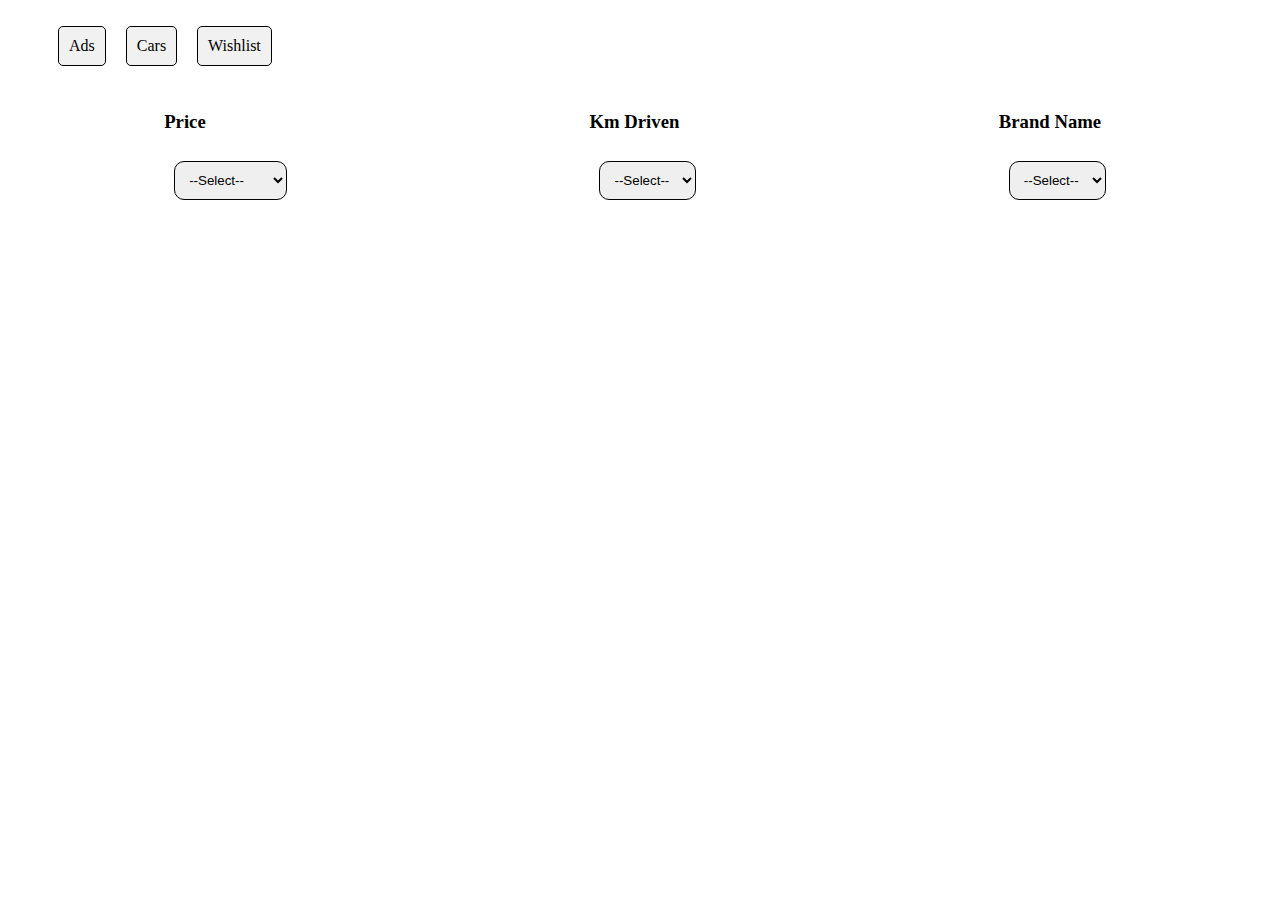
<file: cars.html>
<!DOCTYPE html>
<html lang="en">
  <head>
    <meta charset="UTF-8" />
    <meta http-equiv="X-UA-Compatible" content="IE=edge" />
    <meta name="viewport" content="width=device-width, initial-scale=1.0" />
    <title>Document</title>
    <link rel="stylesheet" href="./styles/cars.css" />
    <script src="./src/cars.js"></script>
    <link
      href="https://cdnjs.cloudflare.com/ajax/libs/font-awesome/6.2.1/css/all.min.css"
      rel="stylesheet"
    />
  </head>

  <body>
    <nav>
      <ul>
        <li><a href="./index.html">Ads</a></li>
        <li><a href="./cars.html">Cars</a></li>
        <li><a href="./wishlist.html">Wishlist</a></li>
      </ul>
    </nav>

    <div id="allSort">
      <div>
        <h3>Price</h3>

        <select id="sortByPrice" onchange="sortPrice()">
          <option id="select" value="">--Select--</option>
          <option id="high" value="dsc">High to Low</option>
          <option id="low" value="asc">Low to High</option>
        </select>
      </div>
      <div>
        <h3>Km Driven</h3>

        <select id="sortBykms" onchange="sortKms()">
          <option id="select" value="">--Select--</option>

          <option id="kmhigh" value="dsc">Highest</option>
          <option id="kmlow" value="asc">Lowest</option>
        </select>
      </div>

      <div>
        <h3>Brand Name</h3>
        <select id="filterByBrand" onchange="filterByBrand()">
          <option id="select" value="">--Select--</option>
          <option value="Tata">Tata</option>
          <option value="Maruti">Maruti</option>
          <option value="Tesla">Tesla</option>
          <option value="BMW">BMW</option>
        </select>
      </div>
    </div>

    <div id="cars-container"></div>

    <div id="myModal" class="modal">
      <div class="modal-content">
        <span class="close">&times;</span>
        <form id="ads-form">
          <label for="">Brand Of Car: </label>
          <select name="brand" id="brand">
            <option value="Tata">Tata</option>
            <option value="Maruti">Maruti</option>
            <option value="Tesla">Tesla</option>
            <option value="BMW">BMW</option>
          </select>
          <br /><br />
          <label for="">Manual/ Automatic: </label>
          <select name="manual-automatic" id="manual-automatic">
            <option value="">Select:</option>
            <option value="manual">Manual</option>
            <option value="automatic">Automatic</option></select
          ><br /><br />
          <label for="">Year of Purchase: </label>
          <select name="year" id="year">
            <option value="2021">2021</option>
            <option value="2020">2020</option>
            <option value="2019">2019</option>
            <option value="2018">2018</option>
            <option value="2017">2017</option>
            <option value="2016">2016</option>
            <option value="2015">2015</option>
            <option value="2014">2014</option>
            <option value="2013">2013</option>
            <option value="2012">2012</option>
            <option value="2011">2011</option>
            <option value="2010">2010</option></select
          ><br /><br />
          <label for="">KM Driven: </label>
          <input type="number" id="kmdriven" /><br /><br />
          <label for="">Description</label>
          <input type="text" id="des" /><br /><br />
          <label for="">Price: </label>
          <input type="text" id="price" /><br /><br />
          <input type="submit" id="submit" value="Post Ad" /><br /><br />
        </form>
      </div>
    </div>
  </body>
</html>
</file>
<file: styles/cars.css>
nav > ul {
  display: flex;
}

li {
  list-style-type: none;
  padding: 10px;
  margin: 10px;
  border: 1px solid black;
  border-radius: 5px;
  background-color: #f1f1f1;
}
li:hover {
  transform: scale(1.3);
}

li > a {
  text-decoration: none;
  color: black;
}

#allSort {
  display: flex;
  flex-wrap: wrap;
  justify-content: space-around;
  margin: 10px;
}

select {
  padding: 10px;
  border-radius: 10px;
  border: 1px solid black;
  margin: 10px;
}

img {
  width: 100%;
  height: 200px;
}

#cars-container {
  display: grid;
  grid-template-columns: 1fr 1fr 1fr 1fr;
  grid-gap: 20px;
}

.single-car {
  border-radius: 10px;
  box-shadow: 0 4px 8px 0 rgba(0, 0, 0, 0.2), 0 6px 20px 0 rgba(0, 0, 0, 0.19);
}
.singleCarHeading {
  margin-left: 4px;
}

.spec {
  display: flex;
  justify-content: space-between;
  margin: 10px;
}

.spec > div > p {
  padding: 10px;
  background-color: #f1f1f1;

  border-radius: 10px;
}

.price {
  display: flex;
  justify-content: space-between;
  margin: 10px;
}

.zeroDownPayment {
  padding: 10px;
  border-radius: 10px;
  margin: 10px;
}

.iconsDiv {
  display: flex;
  justify-content: space-between;
  margin: 10px;
}

/* Modal */
.modal {
  position: fixed;
  left: 0;
  z-index: 1;
  top: 0;
  padding-top: 100px;
  width: 100%;
  background-color: rgba(0, 0, 0, 0.4);
  height: 100%;
  display: none;
  overflow: auto;
}

.modal-content {
  border-radius: 20px;

  background-color: #fefefe;
  margin: auto;
  padding: 20px;
  width: 80%;
}

.close {
  color: black;
  float: right;
  font-size: 28px;
  font-weight: bold;
}

@media screen and (min-width: 768px) and (max-width: 992px) {
  #cars-container {
    display: grid;
    grid-template-columns: 1fr 1fr;
  }
}
@media screen and (min-width: 0px) and (max-width: 768px) {
  #cars-container {
    display: grid;
    grid-template-columns: 1fr;
  }
}
</file>
